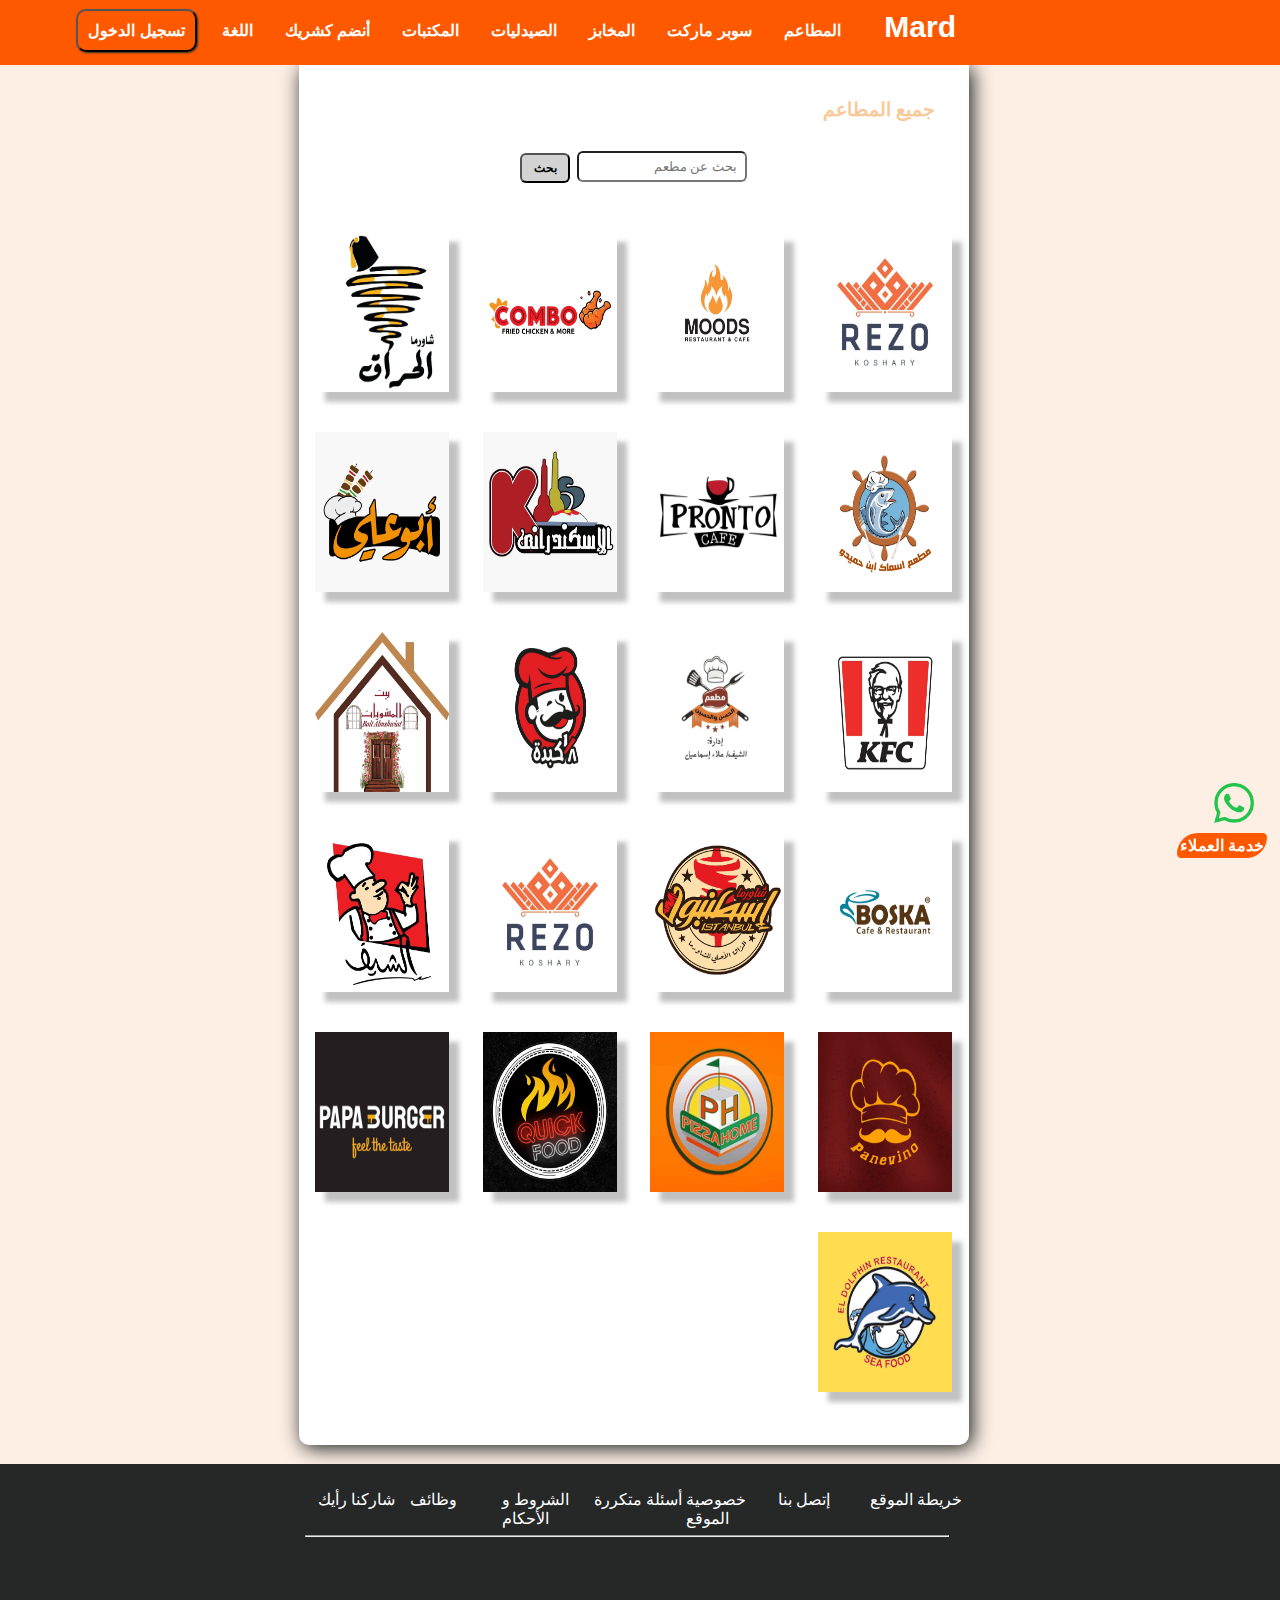
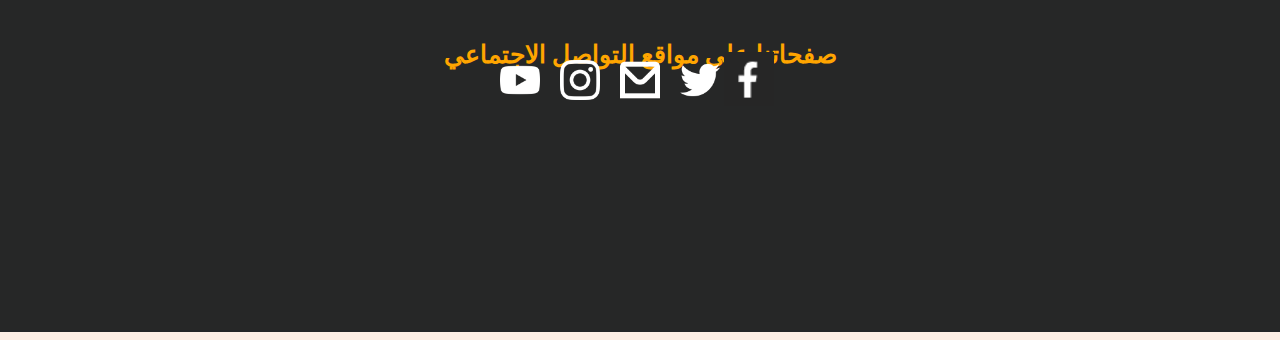
<file: 1.html>
﻿<html xmlns="http://www.w3.org/1999/xhtml">
<head>
    <link href="./1.css" rel="stylesheet" />
</head>
<body class="a00">


    <header class="flex a a0" dir="rtl">

        <a href="#" class="a1">
            <div>Mard</div>
        </a>



        <a href="./1.html" class="a2-1">
            <button class="a2"> المطاعم</button>
    </a>




        <a href="./2.html">
            <button class="a2 a02"> سوبر ماركت</button>
        </a>




        <a href="./3.html">
            <button class="a2"> المخابز</button>
        </a>


        <a href="./4.html">
            <button class="a2"> الصيدليات</button>
        </a>


        <a href="./5.html">
            <button class="a2">المكتبات</button>
        </a>



        <a href="https://forms.gle/zZVmG6moT6ksedmP8" >
            <button class="a2">أنضم كشريك </button>
        </a>


        <a href="#">
            <button class="a2">اللغة</button>
        </a>







        <a href="./index.html">
            <button class="a4">تسجيل الدخول</button>
        </a>






    </header>



    <section class="b" dir="rtl">


        <div class="b1">جميع المطاعم</div>




        



        <form class="flex b02" role="search">
            <input class="b2" type="search" placeholder="بحث عن مطعم" aria-label="Search">
            <button class="b3" type="submit">بحث</button>
        </form>















        <section class="b4" dir="rtl">

            <a href="https://docs.google.com/forms/d/1ZbId4KnPyYTOkbt2oiTwb9nDU-tT0s-ffYoTvfgy0oQ/viewform?pli=1&pli=1&edit_requested=true&fbzx=-1495072534576152204">
                <img src="./aa/100.png" class="b5" />
            </a>
            <a href="./moods.html">
                <img src="./aa/101.png" class="b5" />
            </a>
            <a href="./kan.html">
                <img src="./aa/124.png" class="b5" />
            </a>
            <a href="./kaza.html">
                <img src="./aa/112.png" class="b5" />
            </a>



            <a href="./zad.html">
                <img src="./aa/126.png" class="b5" />
            </a>
            <a href="./pronto.html">
                <img src="./aa/120.png" class="b5" />
            </a>
            <a href="./as.html">
                <img src="./aa/114.png" class="b5" />
            </a>
            <a href="./aboali.html">
                <img src="./aa/117.png" class="b5" />
            </a>


            <a href="./kfc.html">
                <img src="./aa/110.png" class="b5" />
            </a>
            <a href="./121.html">
                <img src="./aa/121.png" class="b5" />
            </a>
            <a href="./kebda.html">
                <img src="./aa/116.png" class="b5" />
            </a>
            <a href="./122.html">
                <img src="./aa/122.png" class="b5" />
            </a>



            <a href="./boska.html">
                <img src="./aa/111.png" class="b5" />
            </a>
            <a href="./astanbol.html">
                <img src="./aa/107.png" class="b5" />
            </a>
            <a href="./rezo.html">
                <img src="./aa/100.png" class="b5" />
            </a>
            <a href="./chef.html">
                <img src="./aa/105.png" class="b5" />
            </a>


            <a href="./100.html">
                <img src="./aa/115.png" class="b5" />
            </a>
            <a href="./101.html">
                <img src="./aa/108.png" class="b5" />
            </a>
            <a href="./102.html">
                <img src="./aa/109.png" class="b5" />
            </a>
            <a href="./103.html">
                <img src="./aa/118.png" class="b5" />
            </a>



            <a href="./104.html">
                <img src="./aa/119.png" class="b5" />
            </a>





        </section>
    </section>









    <footer class="c ">
        <section class="c1 c2">
            <a href="#" class="dd2">
                <div>شاركنا رأيك</div>
            </a>
            <a href="#" class="dd2">
                <div>وظائف</div>
            </a>
            <a href="#" class="dd2">
                <div>الشروط و الأحكام</div>
            </a>
            <a href="#" class="dd2">
                <div>أسئلة متكررة</div>
            </a>
            <a href="#" class="dd2">
                <div>خصوصية الموقع</div>
            </a>
            <a href="#" class="dd2">
                <div>إتصل بنا</div>
            </a>
            <a href="#" class="dd2">
                <div>خريطة الموقع</div>
            </a>
        </section>
        <hr class="c3" />





        <h3 class="z">صفحاتنا علي مواقع التواصل الاجتماعي</h3>


        <section class="flex ee" dir="rtl">

            <a href="https://www.facebook.com/%D9%85%D8%A7%D8%B1%D8%AF-Mard-107662368308815/">
                <img src="./aa/2.png" class="e0" />
            </a>

            <a href="https://twitter.com/Mardqena?t=I6DmWqZzit6WL7HsFrL95Q&s=09">
                <img src="./aa/3.png" class="e" />
            </a>

            <a href="mardqena@gmail.com">
                <img src="./aa/5.png" class="e" />
            </a>

            <a href="https://www.instagram.com/mard_egy/">
                <img src="./aa/4.png" class="e" />
            </a>

            <a href="https://youtube.com/channel/UC2QwgchjW4wNdcEpX4vFaHQ">
                <img src="./aa/6.png" class="e" />
            </a>
        </section>


    </footer>












    <a href="https://wa.me/qr/DIXYWAZ5Y7NTE1">
        <div class="g" dir="rtl">


            <img src="./aa/7.png" class="g1" />

            <div class="g3">
                <p class="g2">خدمة العملاء</p>
            </div>
        </div>
    </a>



</body>
</html>
</file>
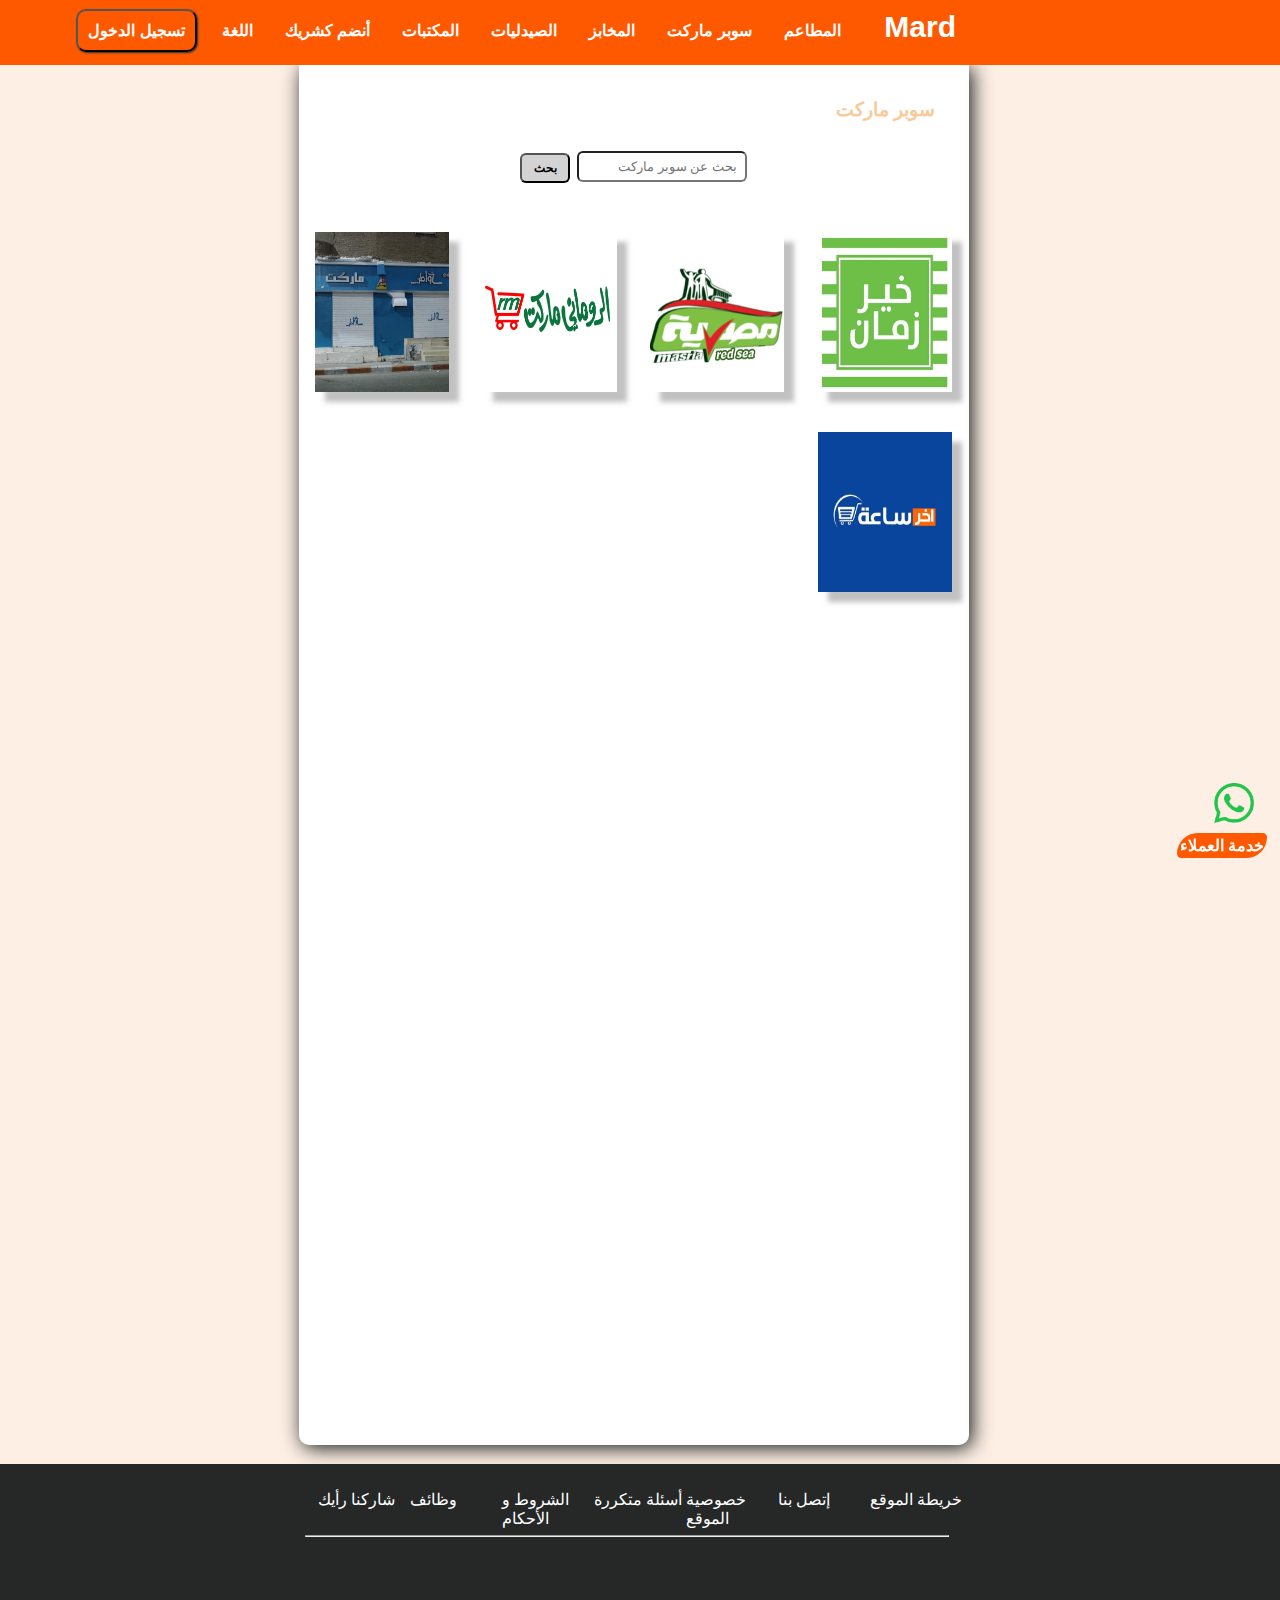
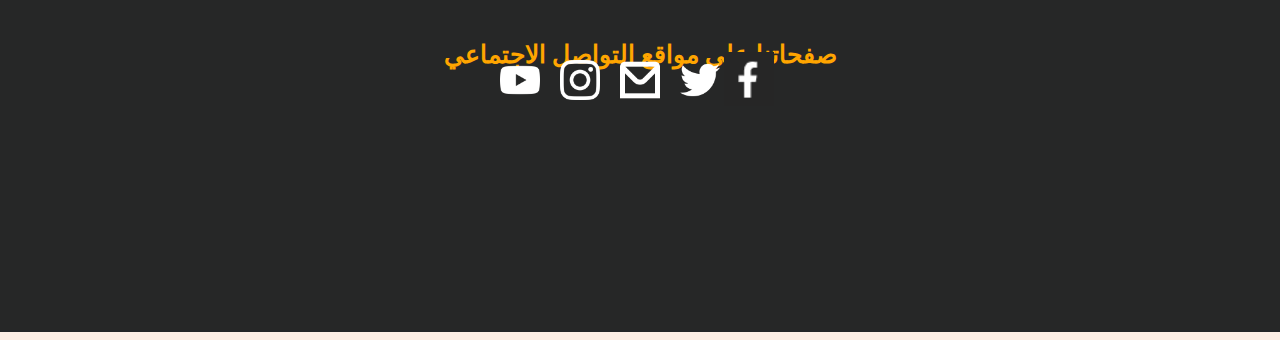
<file: 2.html>
﻿<html xmlns="http://www.w3.org/1999/xhtml">
<head>
    <link href="./1.css" rel="stylesheet" />
</head>
<body class="a00">

    <header class="flex a a0" dir="rtl">

        <a href="#" class="a1">
            <div>Mard</div>
        </a>



        <a href="./1.html" class="a2-1">
            <button class="a2"> المطاعم</button>
        </a>




        <a href="./2.html">
            <button class="a2"> سوبر ماركت</button>
        </a>




        <a href="./3.html">
            <button class="a2"> المخابز</button>
        </a>


        <a href="./4.html">
            <button class="a2"> الصيدليات</button>
        </a>


        <a href="./5.html">
            <button class="a2">المكتبات</button>
        </a>



        <a href="https://forms.gle/KHk3qWuXXTk3LP9D7">
            <button class="a2">أنضم كشريك </button>
        </a>


        <a href="#">
            <button class="a2">اللغة</button>
        </a>







        <a href="./index.html">
            <button class="a4">تسجيل الدخول</button>
        </a>






    </header>




    <section class="b" dir="rtl">


        <div class="b1">سوبر ماركت</div>



        <form class="flex b02" role="search">
            <input class="b2" type="search" placeholder="بحث عن سوبر ماركت" aria-label="Search">
            <button class="b3" type="submit">بحث</button>
        </form>















        <section class="b4" dir="rtl">


            <a href="./200.html">
                <img src="./aa/200.png" class="b5" />
            </a>
            <a href="./202.html">
                <img src="./aa/202.png" class="b5" />
            </a>
            <a href="./203.html">
                <img src="./aa/203.png" class="b5" />
            </a>
            <a href="./204.html">
                <img src="./aa/201.png" class="b5" />
            </a>

            <a href="./205.html">
                <img src="./aa/204.png" class="b5" />
            </a>



        </section>
    </section>









    <footer class="c ">
        <section class="c1 c2">
            <a href="#" class="dd2">
                <div>شاركنا رأيك</div>
            </a>
            <a href="#" class="dd2">
                <div>وظائف</div>
            </a>
            <a href="#" class="dd2">
                <div>الشروط و الأحكام</div>
            </a>
            <a href="#" class="dd2">
                <div>أسئلة متكررة</div>
            </a>
            <a href="#" class="dd2">
                <div>خصوصية الموقع</div>
            </a>
            <a href="#" class="dd2">
                <div>إتصل بنا</div>
            </a>
            <a href="#" class="dd2">
                <div>خريطة الموقع</div>
            </a>
        </section>
        <hr class="c3" />





        <h3 class="z">صفحاتنا علي مواقع التواصل الاجتماعي</h3>


        <section class="flex ee" dir="rtl">

            <a href="https://www.facebook.com/%D9%85%D8%A7%D8%B1%D8%AF-Mard-107662368308815/">
                <img src="./aa/2.png" class="e0" />
            </a>

            <a href="https://twitter.com/Mardqena?t=I6DmWqZzit6WL7HsFrL95Q&s=09">
                <img src="./aa/3.png" class="e" />
            </a>

            <a href="mardqena@gmail.com">
                <img src="./aa/5.png" class="e" />
            </a>

            <a href="https://www.instagram.com/mard_egy/">
                <img src="./aa/4.png" class="e" />
            </a>

            <a href="https://youtube.com/channel/UC2QwgchjW4wNdcEpX4vFaHQ">
                <img src="./aa/6.png" class="e" />
            </a>
        </section>


    </footer>












    <a href="https://wa.me/qr/DIXYWAZ5Y7NTE1">
        <div class="g" dir="rtl">


            <img src="./aa/7.png" class="g1" />

            <div class="g3">
                <p class="g2">خدمة العملاء</p>
            </div>
        </div>
    </a>





</body>
</html>
</file>
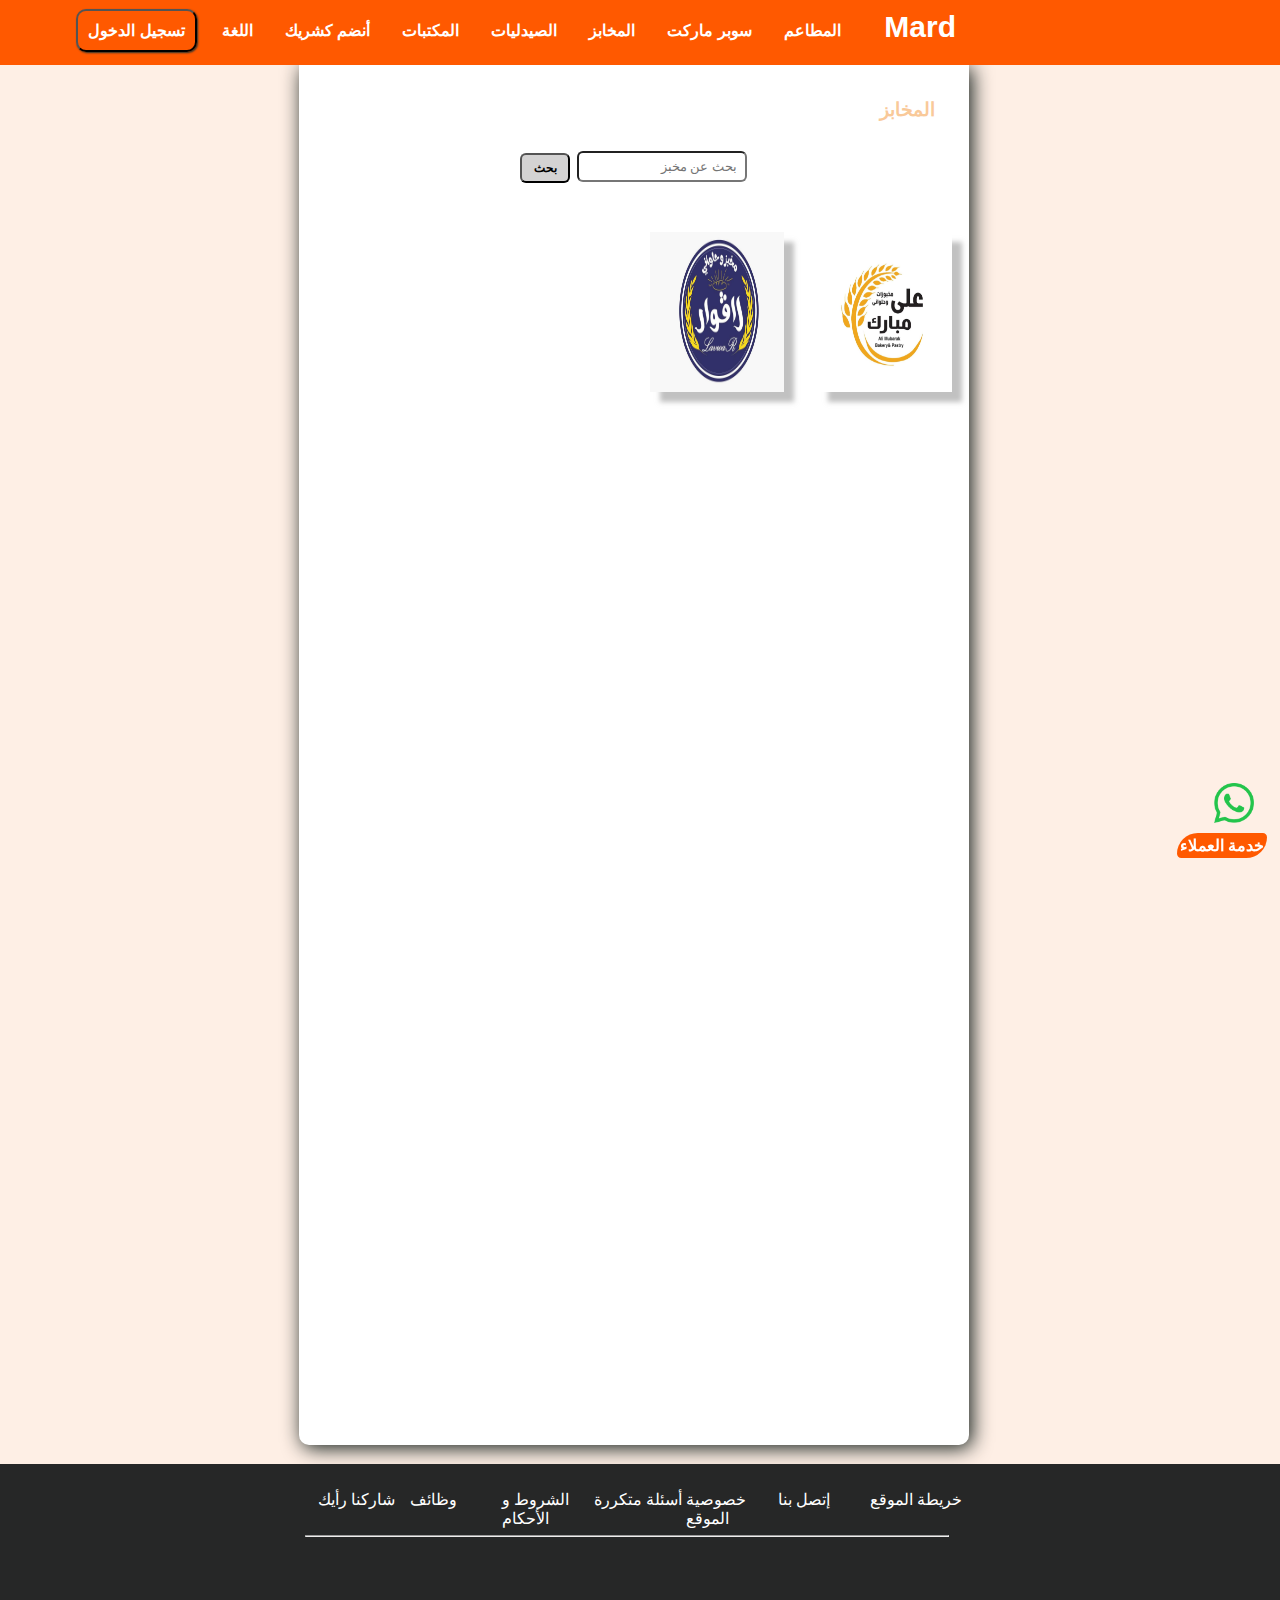
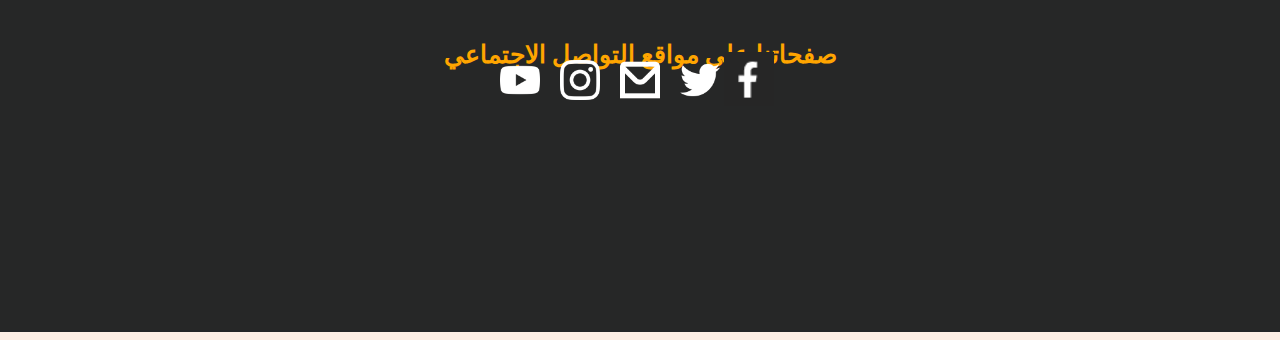
<file: 3.html>
﻿<html xmlns="http://www.w3.org/1999/xhtml">
<head>
    <link href="./1.css" rel="stylesheet" />
</head>
<body class="a00">


    <header class="flex a a0" dir="rtl">

        <a href="#" class="a1">
            <div>Mard</div>
        </a>



        <a href="./1.html" class="a2-1">
            <button class="a2"> المطاعم</button>
        </a>




        <a href="./2.html">
            <button class="a2"> سوبر ماركت</button>
        </a>




        <a href="./3.html">
            <button class="a2"> المخابز</button>
        </a>


        <a href="./4.html">
            <button class="a2"> الصيدليات</button>
        </a>


        <a href="./5.html">
            <button class="a2">المكتبات</button>
        </a>




        <a href="https://forms.gle/KHk3qWuXXTk3LP9D7">
            <button class="a2">أنضم كشريك </button>
        </a>


        <a href="#">
            <button class="a2">اللغة</button>
        </a>






        <a href="./index.html">
            <button class="a4">تسجيل الدخول</button>
        </a>







    </header>


    <section class="b" dir="rtl">


        <div class="b1">المخابز</div>



        <form class="flex b02" role="search">
            <input class="b2" type="search" placeholder="بحث عن مخبز" aria-label="Search">
            <button class="b3" type="submit">بحث</button>
        </form>
















        <section class="b4" dir="rtl">

            <a href="./300.html">
                <img src="./aa/300.png" class="b5" />
            </a>
            <a href="./301.html">
                <img src="./aa/301.png" class="b5" />
            </a>



        </section>
    </section>









    <footer class="c ">
        <section class="c1 c2">
            <a href="#" class="dd2">
                <div>شاركنا رأيك</div>
            </a>
            <a href="#" class="dd2">
                <div>وظائف</div>
            </a>
            <a href="#" class="dd2">
                <div>الشروط و الأحكام</div>
            </a>
            <a href="#" class="dd2">
                <div>أسئلة متكررة</div>
            </a>
            <a href="#" class="dd2">
                <div>خصوصية الموقع</div>
            </a>
            <a href="#" class="dd2">
                <div>إتصل بنا</div>
            </a>
            <a href="#" class="dd2">
                <div>خريطة الموقع</div>
            </a>
        </section>
        <hr class="c3" />





        <h3 class="z">صفحاتنا علي مواقع التواصل الاجتماعي</h3>


        <section class="flex ee" dir="rtl">

            <a href="https://www.facebook.com/%D9%85%D8%A7%D8%B1%D8%AF-Mard-107662368308815/">
                <img src="./aa/2.png" class="e0" />
            </a>

            <a href="https://twitter.com/Mardqena?t=I6DmWqZzit6WL7HsFrL95Q&s=09">
                <img src="./aa/3.png" class="e" />
            </a>

            <a href="mardqena@gmail.com">
                <img src="./aa/5.png" class="e" />
            </a>

            <a href="https://www.instagram.com/mard_egy/">
                <img src="./aa/4.png" class="e" />
            </a>

            <a href="https://youtube.com/channel/UC2QwgchjW4wNdcEpX4vFaHQ">
                <img src="./aa/6.png" class="e" />
            </a>
        </section>


    </footer>












    <a href="https://wa.me/qr/DIXYWAZ5Y7NTE1">
        <div class="g" dir="rtl">


            <img src="./aa/7.png" class="g1" />

            <div class="g3">
                <p class="g2">خدمة العملاء</p>
            </div>
        </div>
    </a>





</body>
</html>
</file>
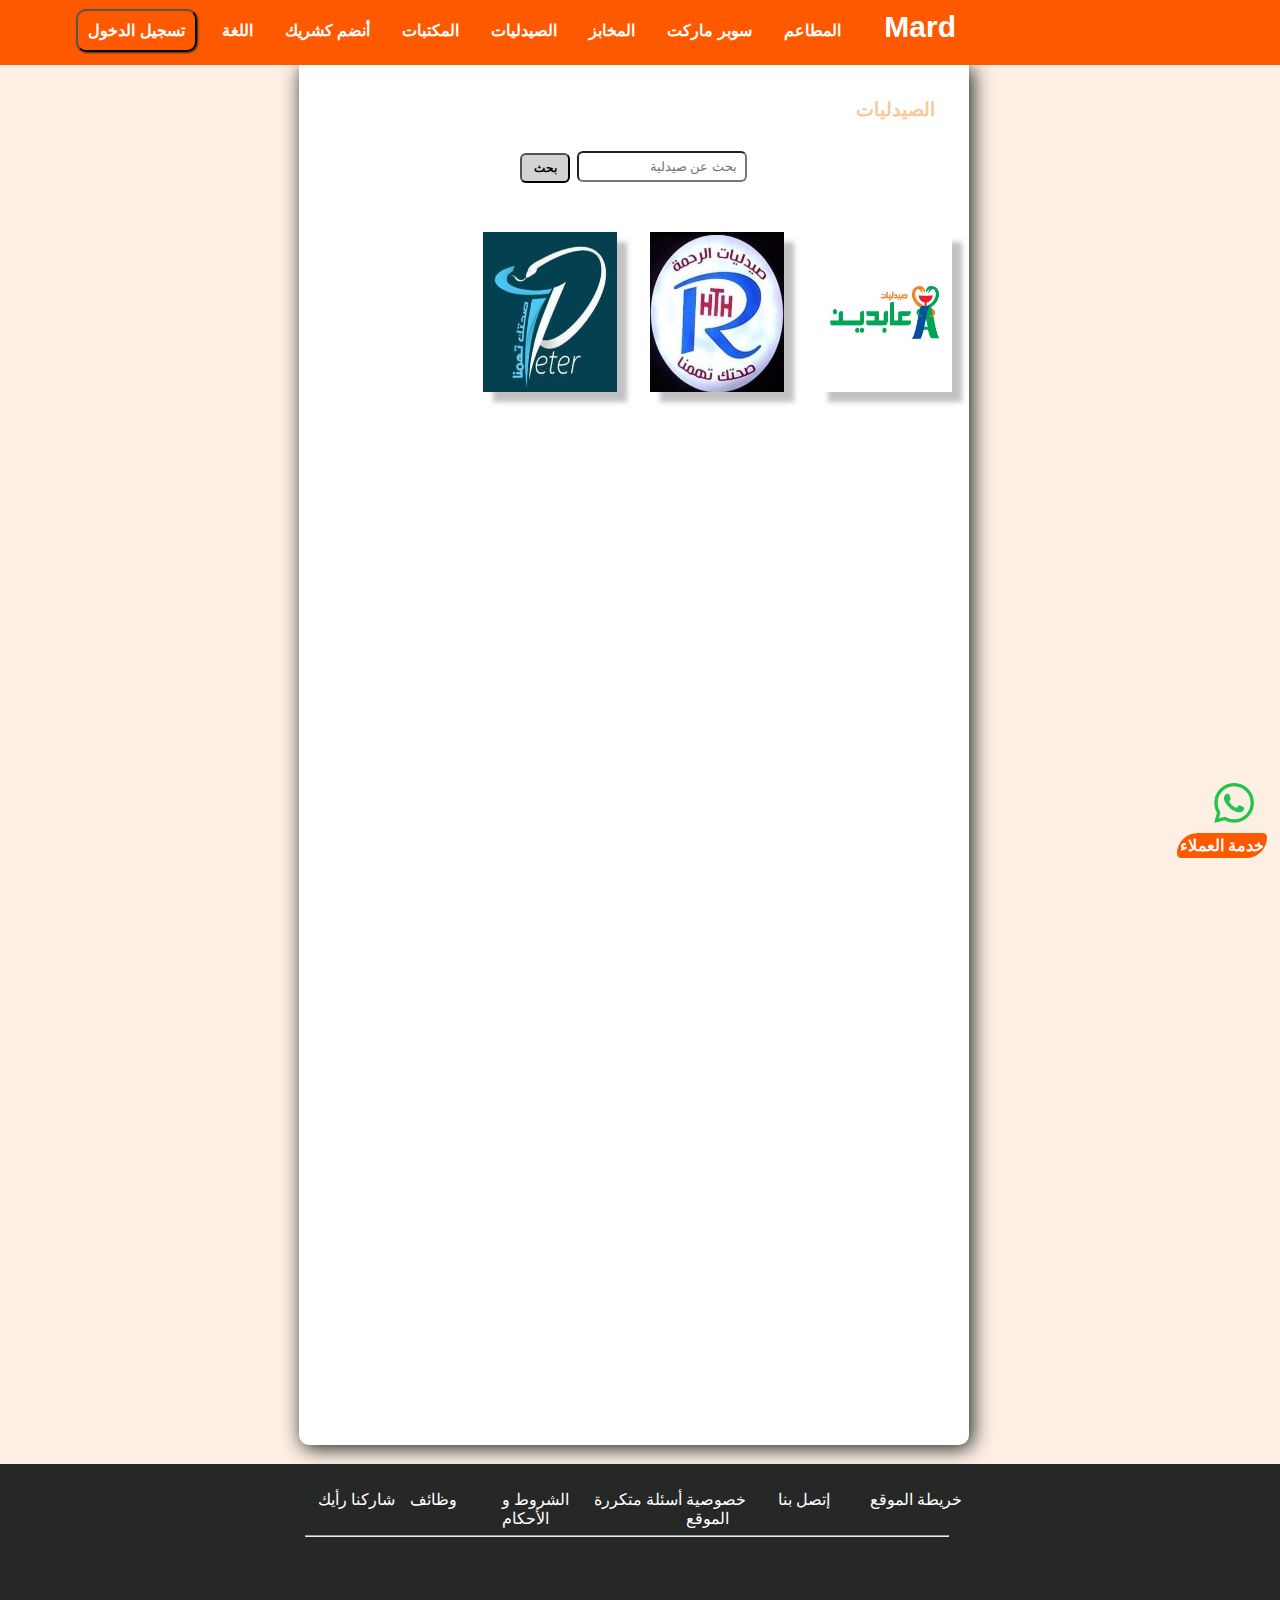
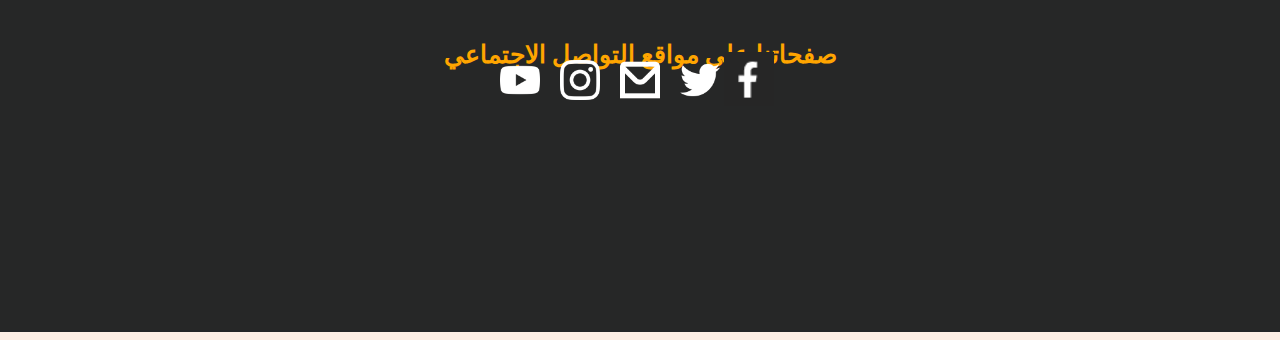
<file: 4.html>
﻿<html xmlns="http://www.w3.org/1999/xhtml">
<head>
    <link href="./1.css" rel="stylesheet" />
</head>
<body class="a00">

    <header class="flex a a0" dir="rtl">

        <a href="#" class="a1">
            <div>Mard</div>
        </a>



        <a href="./1.html" class="a2-1">
            <button class="a2"> المطاعم</button>
        </a>




        <a href="./2.html">
            <button class="a2"> سوبر ماركت</button>
        </a>




        <a href="./3.html">
            <button class="a2"> المخابز</button>
        </a>


        <a href="./4.html">
            <button class="a2"> الصيدليات</button>
        </a>


        <a href="./5.html">
            <button class="a2">المكتبات</button>
        </a>




        <a href="https://forms.gle/KHk3qWuXXTk3LP9D7">
            <button class="a2">أنضم كشريك </button>
        </a>


        <a href="#">
            <button class="a2">اللغة</button>
        </a>





        <a href="./index.html">
            <button class="a4">تسجيل الدخول</button>
        </a>






    </header>



    <section class="b" dir="rtl">


        <div class="b1">الصيدليات</div>



        <form class="flex b02" role="search">
            <input class="b2" type="search" placeholder="بحث عن صيدلية" aria-label="Search">
            <button class="b3" type="submit">بحث</button>
        </form>

















        <section class="b4" dir="rtl">

            <a href="./400.html">
                <img src="./aa/400.png" class="b5" />
            </a>
            <a href="./401.html">
                <img src="./aa/401.png" class="b5" />
            </a>
            <a href="./402.html">
                <img src="./aa/402.png" class="b5" />
            </a>




        </section>
    </section>








    <footer class="c ">
        <section class="c1 c2">
            <a href="#" class="dd2">
                <div>شاركنا رأيك</div>
            </a>
            <a href="#" class="dd2">
                <div>وظائف</div>
            </a>
            <a href="#" class="dd2">
                <div>الشروط و الأحكام</div>
            </a>
            <a href="#" class="dd2">
                <div>أسئلة متكررة</div>
            </a>
            <a href="#" class="dd2">
                <div>خصوصية الموقع</div>
            </a>
            <a href="#" class="dd2">
                <div>إتصل بنا</div>
            </a>
            <a href="#" class="dd2">
                <div>خريطة الموقع</div>
            </a>
        </section>
        <hr class="c3" />





        <h3 class="z">صفحاتنا علي مواقع التواصل الاجتماعي</h3>


        <section class="flex ee" dir="rtl">

            <a href="https://www.facebook.com/%D9%85%D8%A7%D8%B1%D8%AF-Mard-107662368308815/">
                <img src="./aa/2.png" class="e0" />
            </a>

            <a href="https://twitter.com/Mardqena?t=I6DmWqZzit6WL7HsFrL95Q&s=09">
                <img src="./aa/3.png" class="e" />
            </a>

            <a href="mardqena@gmail.com">
                <img src="./aa/5.png" class="e" />
            </a>

            <a href="https://www.instagram.com/mard_egy/">
                <img src="./aa/4.png" class="e" />
            </a>

            <a href="https://youtube.com/channel/UC2QwgchjW4wNdcEpX4vFaHQ">
                <img src="./aa/6.png" class="e" />
            </a>
        </section>


    </footer>












    <a href="https://wa.me/qr/DIXYWAZ5Y7NTE1">
        <div class="g" dir="rtl">


            <img src="./aa/7.png" class="g1" />

            <div class="g3">
                <p class="g2">خدمة العملاء</p>
            </div>
        </div>
    </a>





</body>
</html>
</file>
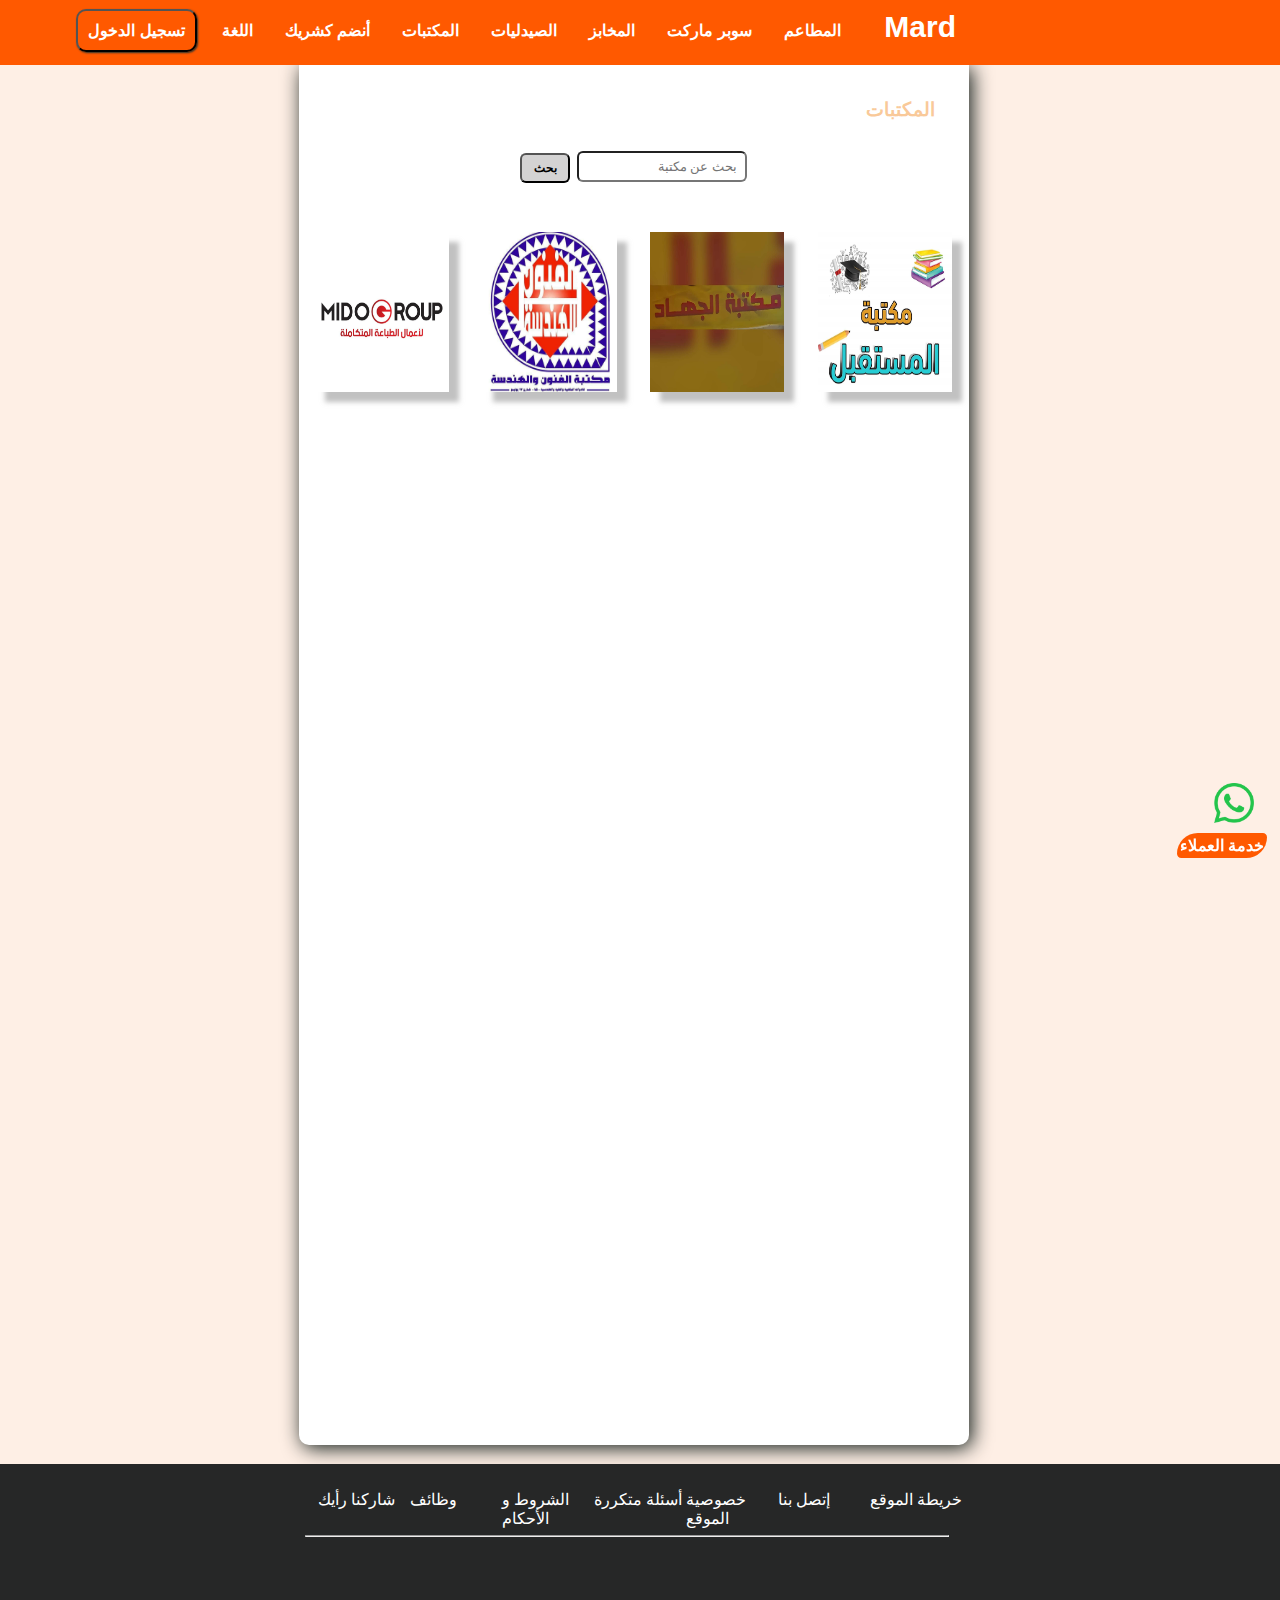
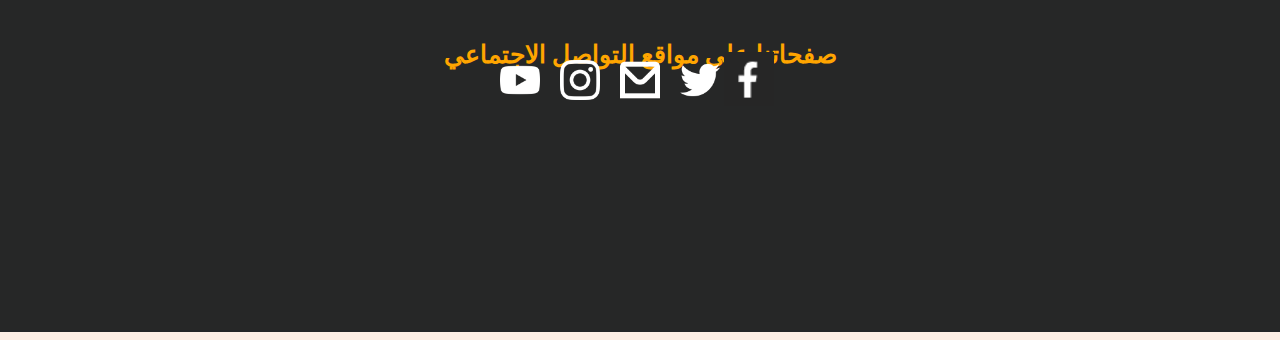
<file: 5.html>
﻿<html xmlns="http://www.w3.org/1999/xhtml">
<head>
    <link href="./1.css" rel="stylesheet" />
</head>
<body class="a00">


    <header class="flex a a0" dir="rtl">

        <a href="#" class="a1">
            <div>Mard</div>
        </a>



        <a href="./1.html" class="a2-1">
            <button class="a2"> المطاعم</button>
        </a>




        <a href="./2.html">
            <button class="a2"> سوبر ماركت</button>
        </a>




        <a href="./3.html">
            <button class="a2"> المخابز</button>
        </a>


        <a href="./4.html">
            <button class="a2"> الصيدليات</button>
        </a>


        <a href="./5.html">
            <button class="a2">المكتبات</button>
        </a>



        <a href="https://forms.gle/KHk3qWuXXTk3LP9D7">
            <button class="a2">أنضم كشريك </button>
        </a>


        <a href="#">
            <button class="a2">اللغة</button>
        </a>






        <a href="./index.html">
            <button class="a4">تسجيل الدخول</button>
        </a>






    </header>











    <section class="b" dir="rtl">


        <div class="b1">المكتبات</div>


        <form class="flex b02" role="search">
            <input class="b2" type="search" placeholder="بحث عن مكتبة" aria-label="Search">
            <button class="b3" type="submit">بحث</button>
        </form>

















        <section class="b4" dir="rtl">

            <a href="./500.html">
                <img src="./aa/500.png" class="b5" />
            </a>
            <a href="./501.html">
                <img src="./aa/501.png" class="b5" />
            </a>
            <a href="./502.html">
                <img src="./aa/502.png" class="b5" />
            </a>
            <a href="./503.html">
                <img src="./aa/503.png" class="b5" />
            </a>






        </section>
    </section>









    <footer class="c ">
        <section class="c1 c2">
            <a href="#" class="dd2">
                <div>شاركنا رأيك</div>
            </a>
            <a href="#" class="dd2">
                <div>وظائف</div>
            </a>
            <a href="#" class="dd2">
                <div>الشروط و الأحكام</div>
            </a>
            <a href="#" class="dd2">
                <div>أسئلة متكررة</div>
            </a>
            <a href="#" class="dd2">
                <div>خصوصية الموقع</div>
            </a>
            <a href="#" class="dd2">
                <div>إتصل بنا</div>
            </a>
            <a href="#" class="dd2">
                <div>خريطة الموقع</div>
            </a>
        </section>
        <hr class="c3" />





        <h3 class="z">صفحاتنا علي مواقع التواصل الاجتماعي</h3>


        <section class="flex ee" dir="rtl">

            <a href="https://www.facebook.com/%D9%85%D8%A7%D8%B1%D8%AF-Mard-107662368308815/">
                <img src="./aa/2.png" class="e0" />
            </a>

            <a href="https://twitter.com/Mardqena?t=I6DmWqZzit6WL7HsFrL95Q&s=09">
                <img src="./aa/3.png" class="e" />
            </a>

            <a href="mardqena@gmail.com">
                <img src="./aa/5.png" class="e" />
            </a>

            <a href="https://www.instagram.com/mard_egy/">
                <img src="./aa/4.png" class="e" />
            </a>

            <a href="https://youtube.com/channel/UC2QwgchjW4wNdcEpX4vFaHQ">
                <img src="./aa/6.png" class="e" />
            </a>
        </section>


    </footer>












    <a href="https://wa.me/qr/DIXYWAZ5Y7NTE1">
        <div class="g" dir="rtl">


            <img src="./aa/7.png" class="g1" />

            <div class="g3">
                <p class="g2">خدمة العملاء</p>
            </div>
        </div>
    </a>





</body>
</html>
</file>
<file: 1.css>
.flex {
    display: flex;
}



.a00 {
    background-color:#feefe5;
}


.a0 {
    position: fixed;
    top: 10px;
    bottom: 100%;
    left: 0px;
    right: 0px;
}



.a {
    background-color: #ff5900;
    height: 65px;
    color: #F9C999;
    font-family: Arial;
    margin-top: -10px;
    margin-left: -40px;
    margin-right: -8px;
}


.a1 {
    font-size: 30px;
    font-weight: 900;
    margin-top: 10px;
    margin-right: 25%;
    text-decoration: none;
    color: white;
}


.a2-1 {
    margin-right: 2%;
}



.a2 {
    background-color: #ff590000;
    border-radius: 10px;
    color: white;
    font-weight: 900;
    font-size: 16px;
    padding: 15px;
    border: 0;
    margin: 0;
    margin-right: 2px;
    margin-top: 6px;
    transition: background-color .2s;
}

    .a2:hover {
        background-color: #ff3700;
        transform: scale(1.15);
    }


.a4 {
    background-color: #ff590000;
    color: white;
    font-weight: 900;
    font-size: 16px;
    padding: 10px;
    border: solid -3px #ff590000;
    margin: 0;
    margin-top: 9px;
    margin-right: 10px;
    border-radius: 10px;
    box-shadow: 1px 1px 2px #25342f;
}


    .a4:hover {
        background-color: #ff3700;
        border-radius: 10px;
    }





.b{
    background-color: white;
    width:53%;
    height:1380px;
    margin-left:23%;
    margin-top:65px;
    border-radius:0px 0px 10px 10px;
    box-shadow:3px 3px 20px #0f1a17;
}


.b01{
    background-color: white;
    width:83%;
    height:1530px;
    margin-left:8%;
    margin-top:65px;
    border-radius:0px 0px 10px 10px;
    box-shadow:3px 3px 20px #0f1a17;
}





.b1 {
    padding-top: 5%;
    padding-right: 5%;
    font-size: larger;
    font-weight: 600;
    color: #F9c999;
}


.b2 {
    display: block;
    width: 170px;
    height: 2%;
    border-radius: .375rem;  
    padding: .375rem .50rem;
}

    .b2:hover {
        transform: scale(1.05);
        box-shadow: 3px 3px 9px #ff5c04, -3px -3px 9px #ff5c04;
    }


.b02 {
    margin-top: 30px;
    justify-content:center;
}


.b3 {
    width: 50px;
    height: 1%;
    border-radius: .375rem;
    padding: .375rem .50rem;
    font-size: 12px;
    font-weight: 600;
    background-color: #d4d3d3;
    margin-right: 1%;
    margin-top: .2%;
}


    .b3:hover {
        transform: scale(1.1);
        background-color: #f68141;
        box-shadow: 1.5px 1.5px 3px #ff5c04, -1.5px -1.5px 3px #ff5c04;
    }

.b4 {
    display: grid;
    background-color: white;
    height: 310px;
    grid-template-columns: 1fr 1fr 1fr 1fr;
    grid-template-rows: 200px 200px 200px 200px 200px 200px;
    justify-content: center;
    padding-top: 5%;
}



.b5 {    
    width: 80%;
    height:80%;
    box-shadow: 10px 10px 5px rgba(154, 154, 154, 0.611);
    opacity: 1;
    margin-right:10%;
}



    .b5:hover {
        box-shadow: 10px 10px 5px rgba(39, 71, 56, 0.611);
        transform: scale(1.1);
        transition: all .5s;
        opacity: .8;
    }



.s{
    background-color: rgba(162, 225, 37, 0.821);
}



.c {
    background-color: rgba(38,39,39,255);
    height: 53%;
    margin-top: 1.5%;
    margin-right: -1%;
    margin-left: -1%;
}




.c1 {
    display: grid;
    height: 8%;
    grid-template-columns: 1fr 1fr 1fr 1fr 1fr 1fr 1fr;
    grid-template-rows: 1fr 1fr 1fr 1fr 1fr;
    padding-top: 2%;
    color: white;
}



.c2 {
    margin-left: 25%;
    margin-right: 25%;
}


.c3 {
    margin-left: 24%;
    margin-right: 26%;
}





.d {
    display: grid;
    height: 310px;
    grid-template-columns: 1fr 1fr 1fr ;
    grid-template-rows: 35px 35px 35px 35px 35px 35px;
    margin-right: 50px;
    padding-top: 30px;
    color: white;
}

.d1 {
    margin-left: 670px;
    margin-right: 400px;
}


.d2{
    text-decoration:none;
    color:orange;
}




.dd2 {
    text-decoration: none;
    color: white;
}


.d3 {
    text-decoration: none;
    color: white;
    font-size:20px;
    font-weight:500;
}


.ee{
    justify-content:center;
    margin-top:10%;
}

.e0 {
    display: block;
    width: 50px;
    padding-right: 15%;
    margin-top: -365%;
    margin-left: -10px;
}



.e {
    display: block;
    width: 40px;
    padding-right: 20px;
    margin-top: -230%;
}



.f{
    text-decoration:none;
    color:white;
    margin-right:8%;

}

.f1 {
    margin-right: 1.5%;
    margin-top: 23px;
    font-weight: 600;
    text-decoration: none;
    color: white;
}



.g {
    position: fixed;  
    top: 87%;
    bottom: 22%;
    left: 0px;
    right: 2%;
}


.g1 {
    width: 40px;
}


.g2 {
    font-size: 16px;
    font-weight: 600;
    color: white;
    margin-top: 10px;
    text-align: center;  
    padding-top: 3px;
}


.g3{
    background-color: #ff5900;
    width: 90px;
    height: 25px;
    margin-right: -1%;
    border-radius: 25px 5px 25px 5px;
}


.g3:hover{
    background-color: #ff3700;
}


.z {
    color: orange;
    margin-top: 8%;
    text-align:center;
    font-size:25px;
    font-weight:900;
}
</file>
